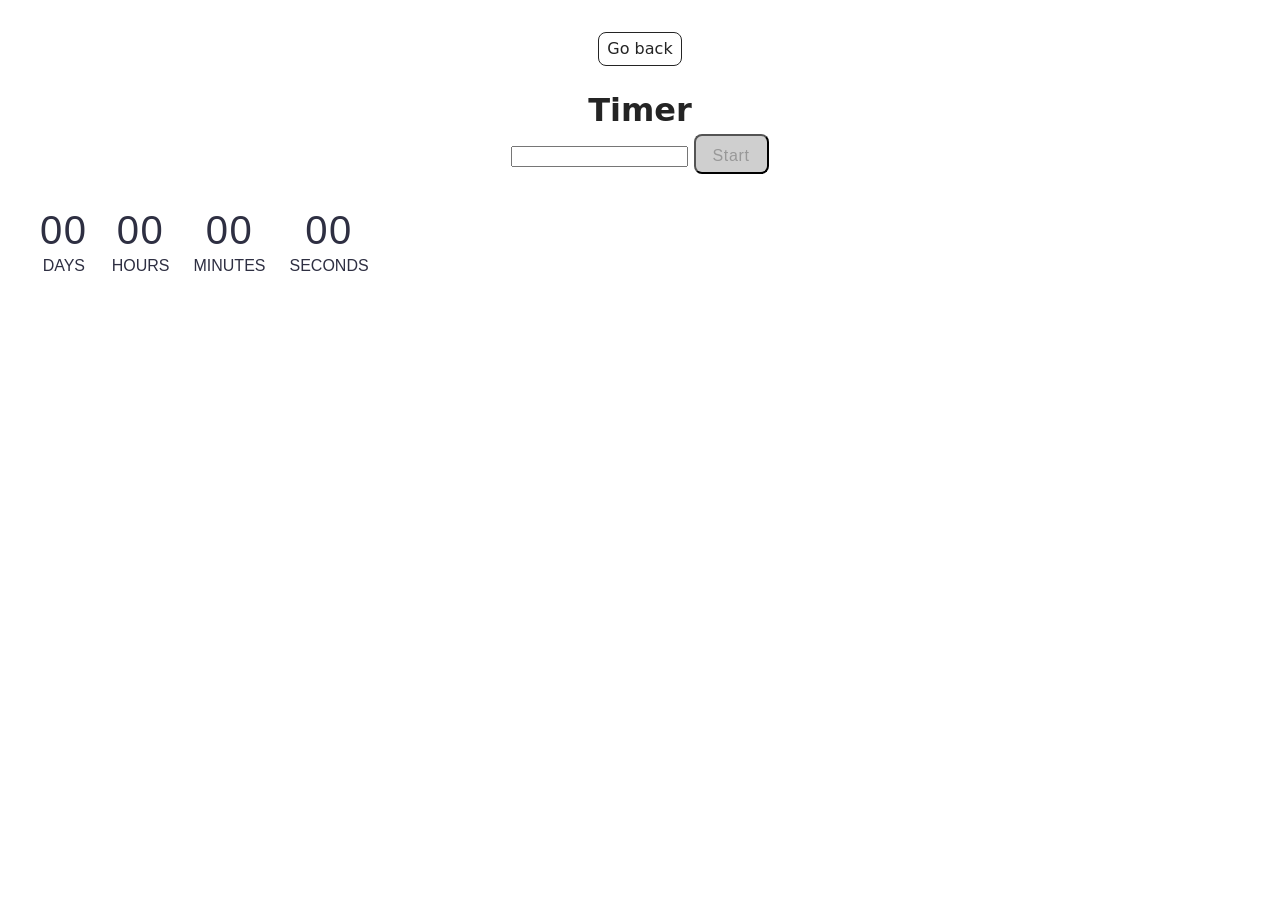
<file: src/1-timer.html>
<!doctype html>
<html lang="en">
  <head>
    <meta charset="UTF-8" />
    <meta http-equiv="X-UA-Compatible" content="IE=edge" />
    <meta name="viewport" content="width=device-width, initial-scale=1.0" />
    <title>Timer</title>
    <link rel="stylesheet" href="./css/styles.css" />
  </head>
  <body>
    <main>
      <div class="container">
        <a class="back-link" href="./index.html">Go back</a>
        <h1 class="main-title">Timer</h1>
        <input type="text" id="datetime-picker" />
        <button type="button" data-start>Start</button>

        <div class="timer">
          <div class="field">
            <span class="value" data-days>00</span>
            <span class="label">Days</span>
          </div>
          <div class="field">
            <span class="value" data-hours>00</span>
            <span class="label">Hours</span>
          </div>
          <div class="field">
            <span class="value" data-minutes>00</span>
            <span class="label">Minutes</span>
          </div>
          <div class="field">
            <span class="value" data-seconds>00</span>
            <span class="label">Seconds</span>
          </div>
        </div>
      </div>
    </main>
    <script type="module" src="./js/1-timer.js"></script>
  </body>
</html>
</file>
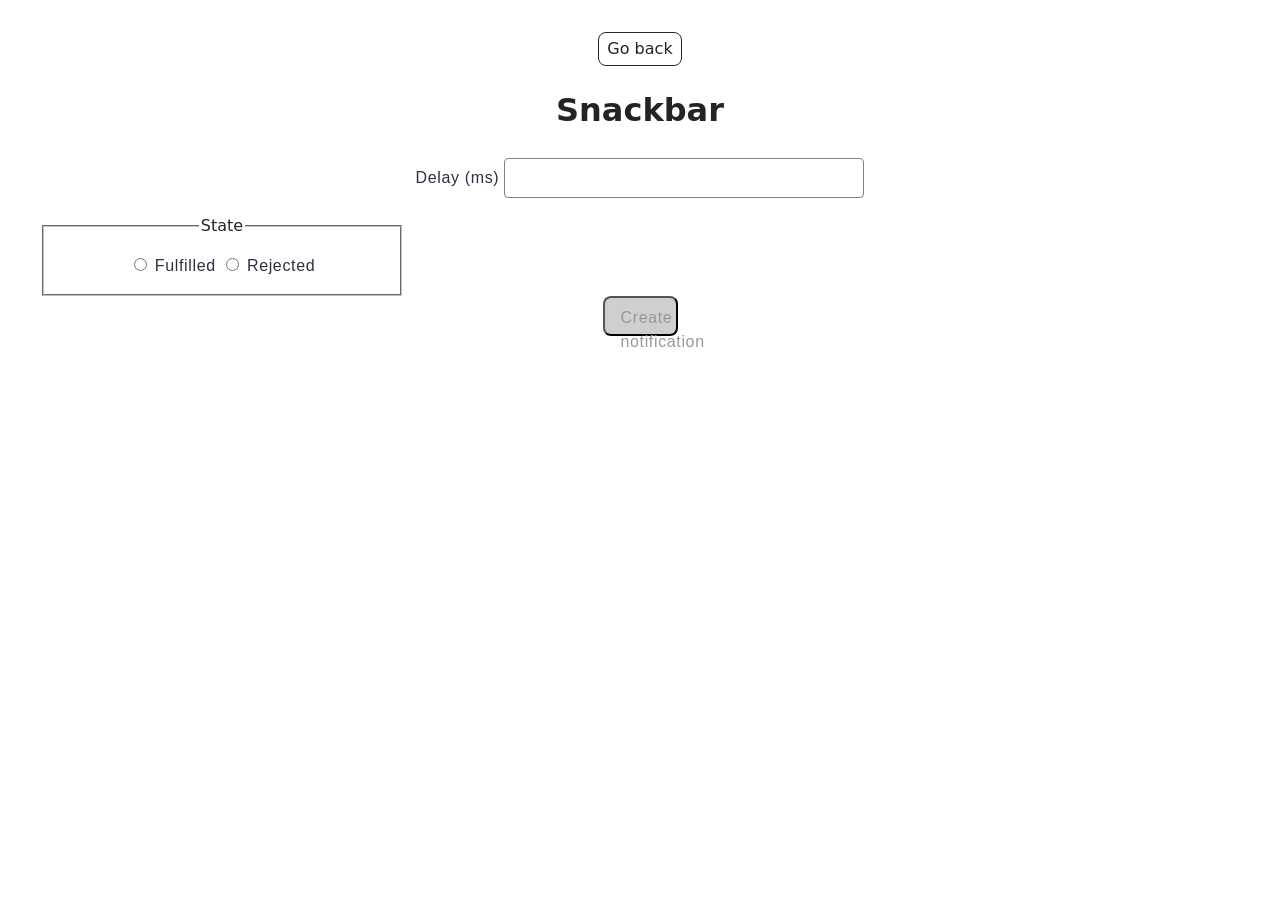
<file: src/2-snackbar.html>
<!doctype html>
<html lang="en">
  <head>
    <meta charset="UTF-8" />
    <meta http-equiv="X-UA-Compatible" content="IE=edge" />
    <meta name="viewport" content="width=device-width, initial-scale=1.0" />
    <title>Snackbar</title>
    <link rel="stylesheet" href="./css/styles.css" />
  </head>
  <body>
    <main>
      <div class="container">
        <a class="back-link" href="./index.html">Go back</a>
        <h1 class="main-title">Snackbar</h1>
        <form class="form">
          <label>
            Delay (ms)
            <input type="number" name="delay" required />
          </label>

          <fieldset>
            <legend>State</legend>
            <label>
              <input type="radio" name="state" value="fulfilled" required />
              Fulfilled
            </label>
            <label>
              <input type="radio" name="state" value="rejected" required />
              Rejected
            </label>
          </fieldset>

          <button type="submit">Create notification</button>
        </form>
      </div>
    </main>
    <script type="module" src="./js/2-snackbar.js"></script>
  </body>
</html>
</file>
<file: src/css/styles.css>
/**
  |============================
  | include css partials with
  | default @import url()
  |============================
*/
/* Common styles */
@import url('./reset.css');
@import url('./base.css');
@import url('./container.css');
@import url('./animations.css');

/* Sections style */
@import url('./header.css');
@import url('./badges.css');
@import url('./back-link.css');

.back-link {
  margin-bottom: 20px;
}

#datetime-picker.flatpickr-input {
  width: 272px;
  height: 40px;
  background-color: #fff;
  border: 1px solid #cfcfcf;
  border-radius: 8px;
  outline: none;
  transition: border 0.2s;
  font-family: 'Montserrat', sans-serif;
  font-weight: 400;
  font-size: 16px;
  line-height: 1.5;
  letter-spacing: 0.04em;
  color: #2e2f42;
}

#datetime-picker.flatpickr-input:hover,
#datetime-picker.flatpickr-input:focus {
  border: 1px solid #4e75ff;
}

button {
  font-family: 'Montserrat', sans-serif;
  font-weight: 500;
  font-size: 16px;
  line-height: 1.5;
  letter-spacing: 0.04em;
  color: #989898;
  border-radius: 8px;
  padding: 8px 16px;
  width: 75px;
  height: 40px;
  background-color: #cfcfcf;
}

button:focus {
  border-radius: 8px;
  padding: 8px 16px;

  font-family: 'Montserrat', sans-serif;
  font-weight: 500;
  font-size: 16px;
  line-height: 1.5;
  letter-spacing: 0.04em;
  color: #fff;
  background-color: #4e75ff;
}

button:hover {
  border-radius: 8px;
  padding: 8px 16px;
  font-family: 'Montserrat', sans-serif;
  font-weight: 500;
  font-size: 16px;
  line-height: 1.5;
  letter-spacing: 0.04em;
  color: #fff;
  background-color: #6c8cff;
}

.timer {
  margin-top: 32px;
  display: flex;
  flex-wrap: wrap;
  gap: 24px;
}

.field {
  display: flex;
  flex-direction: column;
  align-items: center;
}

.value {
  font-family: 'Montserrat', sans-serif;
  font-weight: 400;
  font-size: 40px;
  line-height: 1.2;
  letter-spacing: 0.04em;
  color: #2e2f42;
}

.label {
  align-items: center;
  font-family: 'Montserrat', sans-serif;
  font-weight: 400;
  font-size: 16px;
  line-height: 1.5;
  color: #2e2f42;
  text-transform: uppercase;
  text-align: center;
}
/*!==============*/
.form {
  margin-top: 24px;
}

label {
  font-family: 'Montserrat', sans-serif;
  font-weight: 400;
  font-size: 16px;
  line-height: 1.5;
  letter-spacing: 0.04em;
  color: #2e2f42;
}

.label-class {
  display: flex;
  flex-direction: column;
  gap: 8px;
}

input[type='number'] {
  border: 1px solid #808080;
  border-radius: 4px;
  width: 360px;
  height: 40px;
  padding: 8px;
  box-sizing: border-box;
}

fieldset {
  width: 360px;
  padding: 16px;
  margin-top: 16px;
  box-sizing: border-box;
}

.submit {
  margin-top: 24px;
  font-family: 'Montserrat', sans-serif;
  font-weight: 500;
  font-size: 16px;
  line-height: 1.5;
  letter-spacing: 0.04em;
  color: #fff;
  background: #4e75ff;
  border-radius: 8px;
  padding: 8px 16px;
  width: 360px;
  height: 40px;
}
</file>
